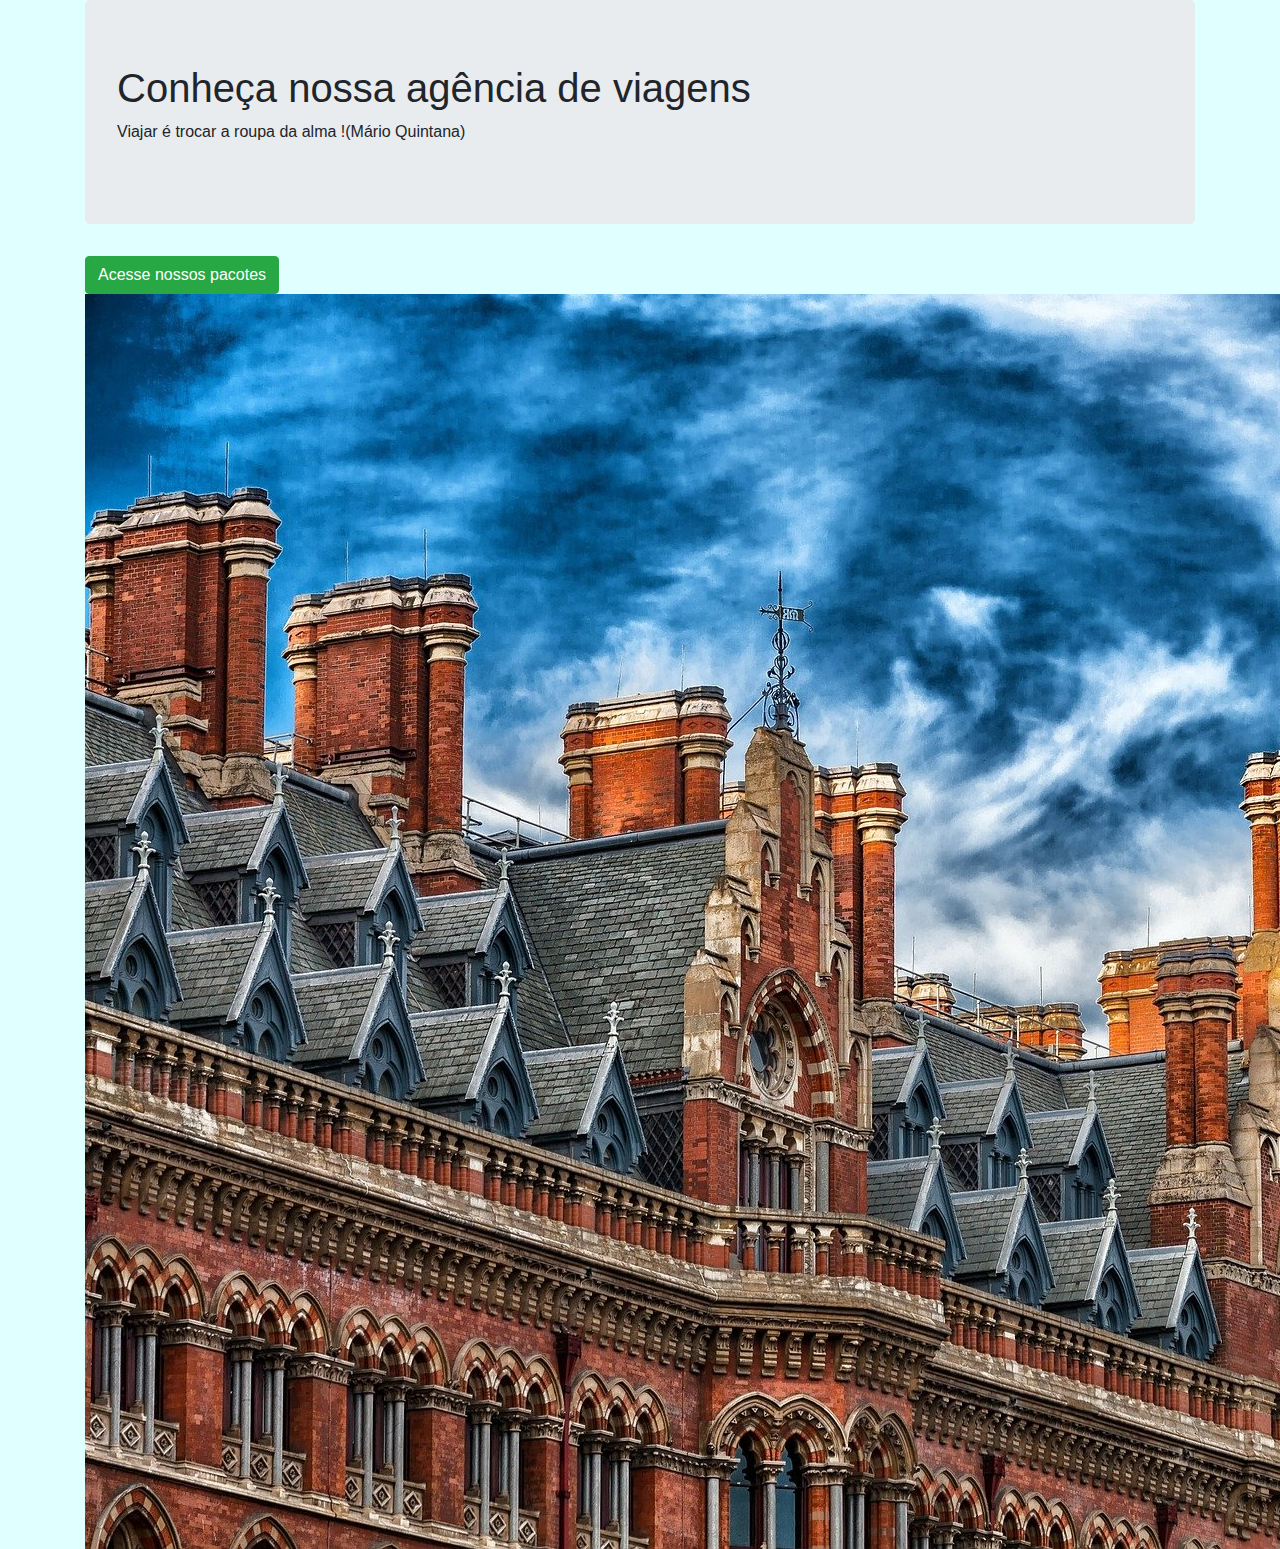
<file: index.html>
<!doctype html>
<!-- Especifica Html 5-->
<html lang="pt">
<!-- Especifica que o site é em português-->
  <head>
    <!-- Required meta tags -->
    <meta charset="utf-8"> <!-- Tipos de caracteres Normalmente UTF-8 -->
    <meta name="viewport" content="width=device-width, initial-scale=1, shrink-to-fit=no">
    <!-- Informa a navegadores de dispositivos móveis que o site é responsivo. -->
    
    <!-- Bootstrap CSS -->
    <link rel="stylesheet" href="https://maxcdn.bootstrapcdn.com/bootstrap/4.0.0/css/bootstrap.min.css" integrity="sha384-Gn5384xqQ1aoWXA+058RXPxPg6fy4IWvTNh0E263XmFcJlSAwiGgFAW/dAiS6JXm" crossorigin="anonymous">
    <link rel="stylesheet" href="_css/estilo.css">
    
    
    <!-- Mudar o título da página aqui.... -->
    <title>Pacotes de Turismo</title>
  </head>
  <body>
    
    <!-- Escrever todo código Html aqui... -->
    <div class="container"> <!-- Todo projeto Bootstrap tem uma div que contém a página inteira-->
      <div class="jumbotron">
        <h1>Conheça nossa agência de viagens</h1>
        <p>Viajar é trocar a roupa da alma !(Mário Quintana)</p>
      </div>
      <a class="btn btn-success" href="pacotes.html" target="_blank" role="button">Acesse nossos pacotes</a>
      <div>
        <img src="_imagens/bigben.jpg">
      </div>
    </div>





    <!-- Optional JavaScript -->
    <!-- jQuery first, then Popper.js, then Bootstrap JS -->
    <script src="https://code.jquery.com/jquery-3.2.1.slim.min.js" integrity="sha384-KJ3o2DKtIkvYIK3UENzmM7KCkRr/rE9/Qpg6aAZGJwFDMVNA/GpGFF93hXpG5KkN" crossorigin="anonymous"></script>
    <script src="https://cdnjs.cloudflare.com/ajax/libs/popper.js/1.12.9/umd/popper.min.js" integrity="sha384-ApNbgh9B+Y1QKtv3Rn7W3mgPxhU9K/ScQsAP7hUibX39j7fakFPskvXusvfa0b4Q" crossorigin="anonymous"></script>
    <script src="https://maxcdn.bootstrapcdn.com/bootstrap/4.0.0/js/bootstrap.min.js" integrity="sha384-JZR6Spejh4U02d8jOt6vLEHfe/JQGiRRSQQxSfFWpi1MquVdAyjUar5+76PVCmYl" crossorigin="anonymous"></script>
  </body>
</html>
</file>
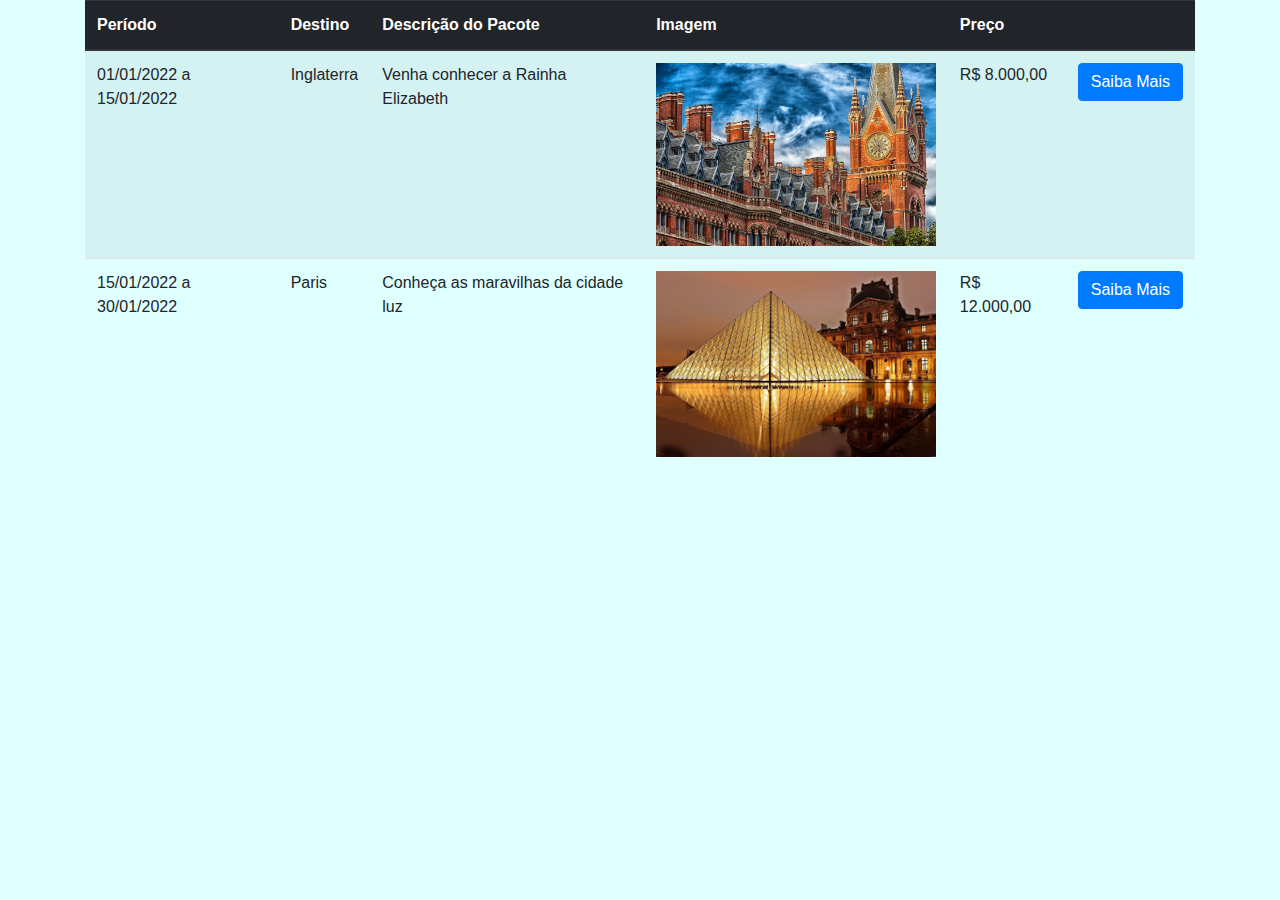
<file: pacotes.html>
<!doctype html>
<!-- Especifica Html 5-->
<html lang="pt">
<!-- Especifica que o site é em português-->
  <head>
    <!-- Required meta tags -->
    <meta charset="utf-8"> <!-- Tipos de caracteres Normalmente UTF-8 -->
    <meta name="viewport" content="width=device-width, initial-scale=1, shrink-to-fit=no">
    <!-- Informa a navegadores de dispositivos móveis que o site é responsivo. -->
    
    <!-- Bootstrap CSS -->
    
    <link rel="stylesheet" href="https://maxcdn.bootstrapcdn.com/bootstrap/4.0.0/css/bootstrap.min.css" integrity="sha384-Gn5384xqQ1aoWXA+058RXPxPg6fy4IWvTNh0E263XmFcJlSAwiGgFAW/dAiS6JXm" crossorigin="anonymous">
    <link rel="stylesheet" href="_css/estilo.css">
    
    
    <!-- Mudar o título da página aqui.... -->
    <title>Pacotes de Turismo</title>
  </head>
  <body>
    
    <!-- Escrever todo código Html aqui... -->

    <div class="container">
      <div class="table-responsive"> <!-- esta linha indica que irá iniciar uma tabela responsiva-->
        <table class="table table-striped"> <!-- tabela com linhas alternadas-->
          <thead class="thead-dark">
            <tr>
              <th>Período</th>
              <th>Destino</th>
              <th>Descrição do Pacote</th>
              <th>Imagem</th>
              <th>Preço</th>
              <th></th>
            </tr>
          </thead>
          <tr>
            <td>01/01/2022 a 15/01/2022</td>
            <td>Inglaterra</td>
            <td>Venha conhecer a Rainha Elizabeth</td>
            <td>
              <img src="_imagens/bigben.jpg" class="img-fluid imgpacote">
            </td>
            <td>R$ 8.000,00</td>
            <td><a class="btn btn-primary" href="_imagens/bigben.jpg">Saiba Mais</a></td>
          </tr>
          <tr>
            <td>15/01/2022 a 30/01/2022</td>
            <td>Paris</td>
            <td>Conheça as maravilhas da cidade luz</td>
            <td>
              <img src="_imagens/paris.jpg" class="img-fluid imgpacote">
            </td>
            <td>R$ 12.000,00</td>
            <td><a class="btn btn-primary" href="_imagens/paris.jpg">Saiba Mais</a></td>
          </tr>
        </table>
      </div>
    </div>




    <!-- Optional JavaScript -->
    <!-- jQuery first, then Popper.js, then Bootstrap JS -->
    <script src="https://code.jquery.com/jquery-3.2.1.slim.min.js" integrity="sha384-KJ3o2DKtIkvYIK3UENzmM7KCkRr/rE9/Qpg6aAZGJwFDMVNA/GpGFF93hXpG5KkN" crossorigin="anonymous"></script>
    <script src="https://cdnjs.cloudflare.com/ajax/libs/popper.js/1.12.9/umd/popper.min.js" integrity="sha384-ApNbgh9B+Y1QKtv3Rn7W3mgPxhU9K/ScQsAP7hUibX39j7fakFPskvXusvfa0b4Q" crossorigin="anonymous"></script>
    <script src="https://maxcdn.bootstrapcdn.com/bootstrap/4.0.0/js/bootstrap.min.js" integrity="sha384-JZR6Spejh4U02d8jOt6vLEHfe/JQGiRRSQQxSfFWpi1MquVdAyjUar5+76PVCmYl" crossorigin="anonymous"></script>
  </body>
</html>
</file>
<file: _css/estilo.css>
.imgpacote {
    width: 300px;
}

body {
    background-color: lightcyan;
}
</file>
